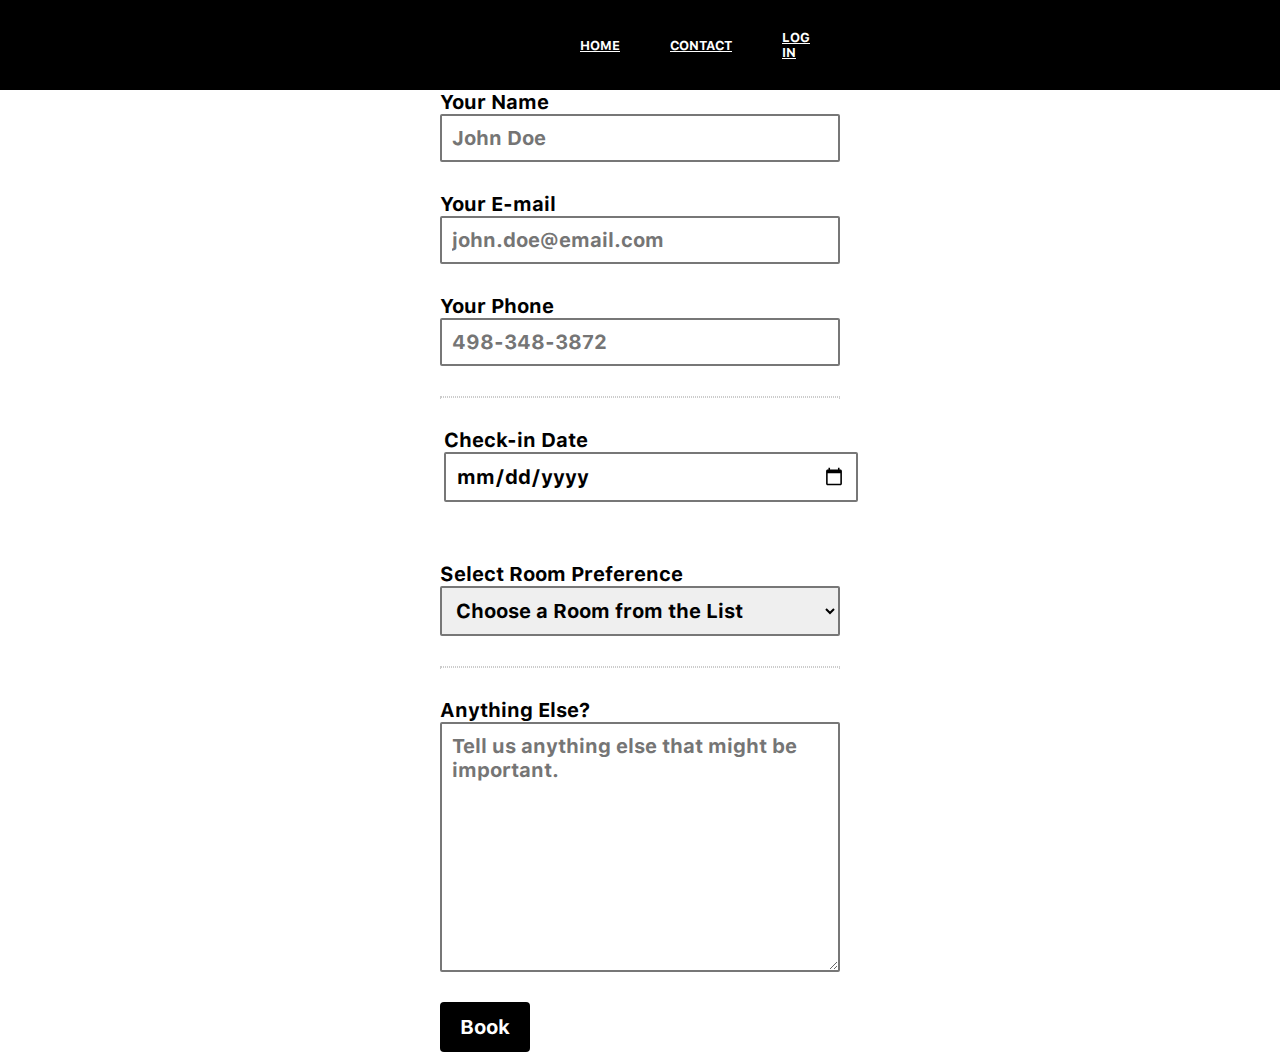
<file: H website prototype/H final prototype/booking.html>
<html lang="en">
<head>
    <meta charset="UTF-8">
    <meta name="viewport" content="width=device-width, initial-scale=1.0">
    <title>Document</title>
    <link rel="stylesheet" href="booking.css">
</head>
<body>
    <div id="nav">
        <a href="index.html">Home</a>
        <a href="index.html">Contact</a>
        <a href="">Log In</a>
  
      </div>

      <form action="reservation.php" method="post">
        <div class="elem-group">
          <label for="name">Your Name</label>
          <input type="text" id="name" name="visitor_name" placeholder="John Doe" pattern=[A-Z\sa-z]{3,20} required>
        </div>
        <div class="elem-group">
          <label for="email">Your E-mail</label>
          <input type="email" id="email" name="visitor_email" placeholder="john.doe@email.com" required>
        </div>
        <div class="elem-group">
          <label for="phone">Your Phone</label>
          <input type="tel" id="phone" name="visitor_phone" placeholder="498-348-3872" pattern=(\d{3})-?\s?(\d{3})-?\s?(\d{4}) required>
        </div>
        <hr>
        <div class="elem-group inlined">
          <label for="checkin-date">Check-in Date</label>
          <input type="date" id="checkin-date" name="checkin" required>
        </div>
        <div class="elem-group">
          <label for="room-selection">Select Room Preference</label>
          <select id="room-selection" name="room_preference" required>
              <option value="">Choose a Room from the List</option>
              <option value="connecting">Coat</option>
              <option value="adjoining">Top</option>
              <option value="adjacent">Buttom</option>
          </select>
        </div>
        <hr>
        <div class="elem-group">
          <label for="message">Anything Else?</label>
          <textarea id="message" name="visitor_message" placeholder="Tell us anything else that might be important." required></textarea>
        </div>
        <button type="submit">Book</button>
      </form>
</body>
</html>
</file>
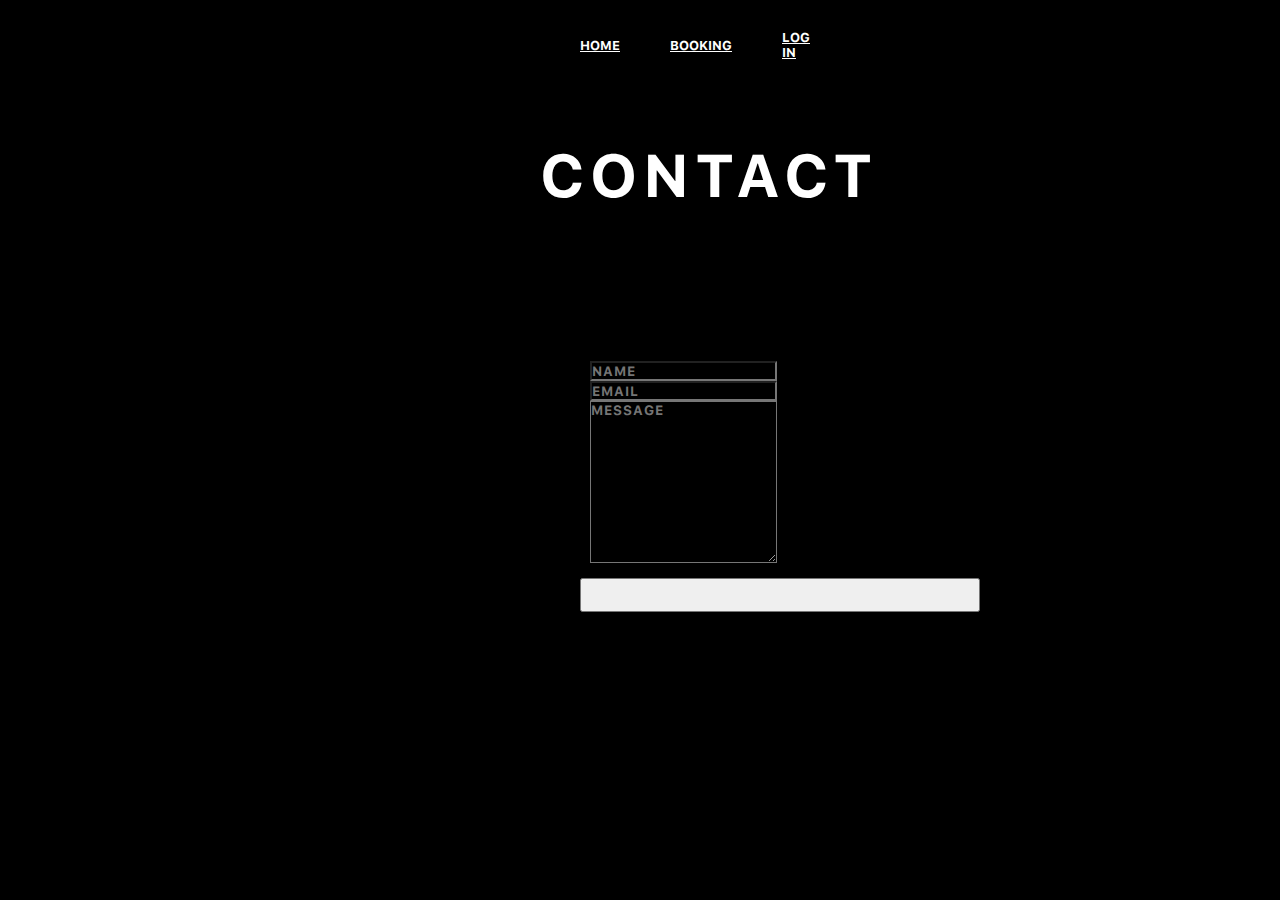
<file: H website prototype/H final prototype/contact.html>
<html lang="en">
<head>
    <meta charset="UTF-8">
    <meta name="viewport" content="width=device-width, initial-scale=1.0">
    <title>Document</title>
    <link rel="stylesheet" href="contact.css">
</head>
<body>
    <div id="nav">
        <a href="index.html">HOME</a>
        <a href="booking.html">BOOKING</a>
        <a href="">Log In</a>
  
      </div>
      <section id="contact">
  
        <h1 class="section-header">Contact</h1>
        
        <div class="contact-wrapper">
        
        <!-- Left contact page --> 
          
          <form id="contact-form" class="form-horizontal" role="form">
             
            <div class="form-group">
              <div class="col-sm-12">
                <input type="text" class="form-control" id="name" placeholder="NAME" name="name" value="" required>
              </div>
            </div>
      
            <div class="form-group">
              <div class="col-sm-12">
                <input type="email" class="form-control" id="email" placeholder="EMAIL" name="email" value="" required>
              </div>
            </div>
      
            <textarea class="form-control" rows="10" placeholder="MESSAGE" name="message" required></textarea>
            
            <button class="btn btn-primary send-button" id="submit" type="submit" value="SEND">
              <div class="alt-send-button">
                <i class="fa fa-paper-plane"></i><span class="send-text">SEND</span>
              </div>
            
            </button>
            
          </form>

      
            </div>
          
        </div>
        
      </section>
</file>
<file: H website prototype/H final prototype/booking.css>
@font-face {
    font-family: myfont;
    src: url("Assests/SF-Pro-Text-Font-Family/SF-Pro-Text-Bold.otf");
  }
  
  * {
    margin: 0;
    padding: 0;
    box-sizing: border-box;
    font-family: myfont;
    color: #000000;
  }
  
  html,
  body {
    height: 100%;
  
    width: 100%;
  }

  body {
    overflow-x: hidden;
  }
  #nav {
    overflow: hidden;
    background-color: #000000;
    color: white;
    position: fixed;
    top: 0;
    left: 0;
    width: 100%;
    display: flex;
    align-items: center;
    padding: 30px 580px;
    gap: 50px;
    position: fixed;
    justify-content: flex-start;
  }
  #nav a {
    text-transform: uppercase;
    font-weight: 500;
    cursor: pointer;
    font-size: 1vw;
    color: white;
  }
  body {
    width: 500px;
    margin: 10px auto;
    padding: 50px;
  }
  
  div.elem-group {
    margin: 30px 0px;
  }
  
  div.elem-group.inlined {
    width: 109%;
    display: inline-block;
    margin-left: 1%;
  }
  
  label {
    display: block;
    font-family: myfont;
    padding-bottom: 0px;
    font-size: 1.25em;
  }
  
  input, select, textarea {
    border-radius: 2px;
    border: 2px solid #777;
    box-sizing: border-box;
    font-size: 1.25em;
    font-family: myfont;
    width: 100%;
    padding: 10px;
  }
  
  div.elem-group.inlined input {
    width: 95%;
    display: inline-block;
  }
  
  textarea {
    height: 250px;
  }
  
  hr {
    border: 1px dotted #ccc;
  }
  
  button {
    height: 50px;
    background: black;
    border: none;
    color: white;
    font-size: 1.25em;
    font-family: myfont;
    border-radius: 4px;
    cursor: pointer;
    padding: 0px 20px;
  }
  
  button:hover {
    border: 2px solid black;
  }
</file>
<file: H website prototype/H final prototype/contact.css>
@font-face {
    font-family: myfont;
    src: url("Assests/SF-Pro-Text-Font-Family/SF-Pro-Text-Bold.otf");
  }
  
  * {
    margin: 0;
    padding: 0;
    box-sizing: border-box;
    font-family: myfont;
    color: #000000;
  }
  
  html,
  body {
    height: 100%;
  
    width: 100%;
  }

  body {
    overflow-x: hidden;
  }
  #nav {
    overflow: hidden;
    background-color: #000000;
    color: white;
    position: fixed;
    top: 0;
    left: 0;
    width: 100%;
    display: flex;
    align-items: center;
    padding: 30px 580px;
    gap: 50px;
    position: fixed;
    justify-content: flex-start;
  }
  #nav a {
    text-transform: uppercase;
    font-weight: 500;
    cursor: pointer;
    font-size: 1vw;
    color: white;
  }
  body {
    width: 500px;
    margin: 10px auto;
    padding: 50px;
  }

.link{
    color: #111;
    font-size: 17px;
    font-weight: 400;
    line-height: 24px;
    transition: .3s color;
}

.link:hover{
    color: #C8815f;
}

.nav__icons{
    display: flex;
    align-items: center;
    gap: 24px;
}

.nav__icons i{
    color: #111;
    font-size: 24px;
    transition: .3s color;
    cursor: pointer;
}

.nav__icons i:hover{
    color: #C8815f;
}

body {
  margin: 0;
  padding: 0;
  background-color: #000;
  padding-bottom: 100px;
}

#contact {
  width: 100%;
  height: 100%;
}

.section-header {
  text-align: center;
  margin: 0 400px;
  padding: 140px ;
  font: 300 60px myfont;
  color: #fff;
  text-transform: uppercase;
  letter-spacing: 6px;

}

.contact-wrapper {
  display: flex;
  flex-direction: row;
  justify-content: space-between;
  margin: 0 100px;
  padding: 10px;
  position: relative;
  max-width: 840px;
  margin: 0 400px;
}

/* Left contact page */
.form-horizontal {
  /*float: left;*/
  max-width: 700px;
  font-family: myfont;
  font-weight: 400;
  margin: 0 170px;
}

.form-control, 
textarea {
  max-width: 700px;
  background-color: #000;
  color: #fff;
  letter-spacing: 1px;
  margin: 0 10px;
}

.send-button {
  margin-top: 15px;
  height: 34px;
  width: 400px;
  left: 50%;
  overflow: hidden;
  transition: all .2s ease-in-out;
}

.alt-send-button {
  width: 400px;
  height: 34px;
  transition: all .2s ease-in-out;
  margin: 0 400px;
}

.send-text {
  display: block;
  margin-top: 10px;
  font: 700 12px myfont;
  letter-spacing: 2px;
  margin: 0 400px;
}

.alt-send-button:hover {
  transform: translate3d(0px, -29px, 0px);
}
</file>
